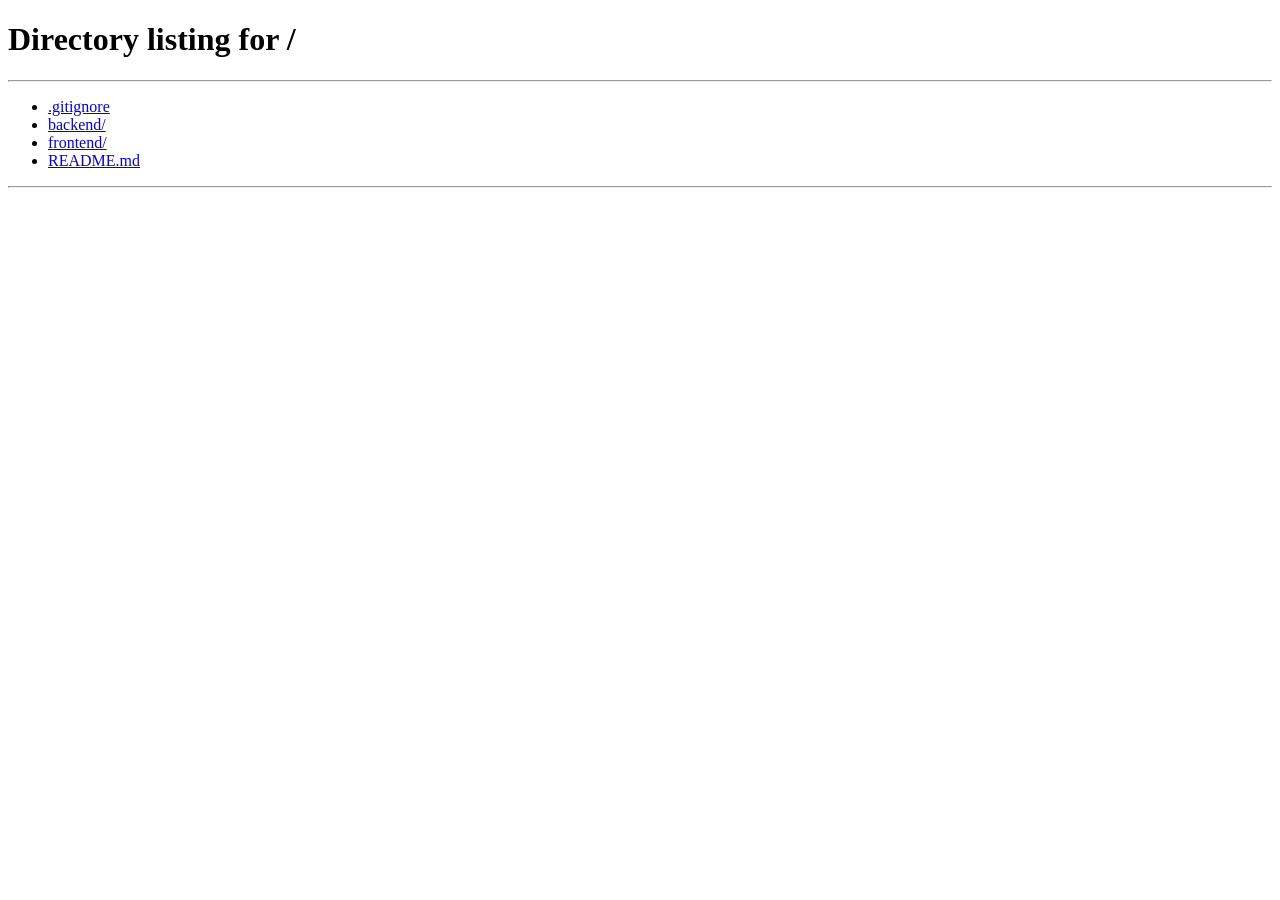
<file: frontend/result.html>
<!DOCTYPE html>
<html lang="en">

<head>
    <meta charset="UTF-8">
    <meta name="viewport" content="width=device-width, initial-scale=1.0">
    <title>Results — Document OCR</title>
    <link rel="stylesheet" href="style.css">
    <!-- Google Fonts -->
    <link
        href="https://fonts.googleapis.com/css2?family=Space+Grotesk:wght@300;400;500;600;700&family=Inter:wght@400;500;600&family=JetBrains+Mono:wght@400;500&display=swap"
        rel="stylesheet">
</head>

<body class="results-page">
    <div class="blob blob-1"></div>
    <div class="blob blob-4"></div>

    <main class="container glass-panel results-container">
        <header class="app-header results-header">
            <div class="header-left">
                <button id="back-btn" class="icon-btn" title="Back to Upload">
                    <svg xmlns="http://www.w3.org/2000/svg" width="24" height="24" viewBox="0 0 24 24" fill="none"
                        stroke="currentColor" stroke-width="2" stroke-linecap="round" stroke-linejoin="round">
                        <line x1="19" y1="12" x2="5" y2="12"></line>
                        <polyline points="12 19 5 12 12 5"></polyline>
                    </svg>
                </button>
                <div class="doc-info">
                    <h2 id="result-filename" class="truncate">filename.pdf</h2>
                    <div class="badges">
                        <span class="badge" id="result-lang">English</span>
                        <span class="badge" id="result-pages">1 Page</span>
                    </div>
                </div>
            </div>

            <div class="header-actions">
                <div class="stats">
                    <span id="result-words">0 words</span>
                    <span class="dot-sep">·</span>
                    <span id="result-chars">0 chars</span>
                </div>
                <button id="copy-btn" class="secondary-btn">
                    <svg xmlns="http://www.w3.org/2000/svg" width="16" height="16" viewBox="0 0 24 24" fill="none"
                        stroke="currentColor" stroke-width="2" stroke-linecap="round" stroke-linejoin="round">
                        <rect x="9" y="9" width="13" height="13" rx="2" ry="2"></rect>
                        <path d="M5 15H4a2 2 0 0 1-2-2V4a2 2 0 0 1 2-2h9a2 2 0 0 1 2 2v1"></path>
                    </svg>
                    Copy
                </button>
                <button id="download-btn" class="primary-btn">
                    <svg xmlns="http://www.w3.org/2000/svg" width="16" height="16" viewBox="0 0 24 24" fill="none"
                        stroke="currentColor" stroke-width="2" stroke-linecap="round" stroke-linejoin="round">
                        <path d="M21 15v4a2 2 0 0 1-2 2H5a2 2 0 0 1-2-2v-4"></path>
                        <polyline points="7 10 12 15 17 10"></polyline>
                        <line x1="12" y1="15" x2="12" y2="3"></line>
                    </svg>
                    Download
                </button>
            </div>
        </header>

        <div class="editor-layout">
            <textarea id="result-text" class="text-editor" readonly placeholder="No text extracted."></textarea>
        </div>
    </main>

    <div id="toast" class="toast hidden">Copied to clipboard!</div>

    <script src="app.js"></script>
    <script>
        document.addEventListener('DOMContentLoaded', () => {
            const resultData = sessionStorage.getItem('ocrResult');
            if (!resultData) {
                window.location.href = '/';
                return;
            }

            try {
                const data = JSON.parse(resultData);

                document.getElementById('result-filename').textContent = data.filename;
                document.getElementById('result-lang').textContent = data.language.toUpperCase();
                document.getElementById('result-pages').textContent = `${data.page_count} Page${data.page_count > 1 ? 's' : ''}`;
                document.getElementById('result-words').textContent = `${data.word_count.toLocaleString()} words`;
                document.getElementById('result-chars').textContent = `${data.char_count.toLocaleString()} chars`;
                document.getElementById('result-text').value = data.text;

                document.getElementById('back-btn').addEventListener('click', () => {
                    window.location.href = '/';
                });

                document.getElementById('copy-btn').addEventListener('click', () => {
                    navigator.clipboard.writeText(data.text).then(() => {
                        showToast('Copied to clipboard!');
                    });
                });

                document.getElementById('download-btn').addEventListener('click', () => {
                    const blob = new Blob([data.text], { type: 'text/plain' });
                    const url = window.URL.createObjectURL(blob);
                    const a = document.createElement('a');
                    a.style.display = 'none';
                    a.href = url;
                    const dotIndex = data.filename.lastIndexOf('.');
                    const nameWithoutExt = dotIndex > 0 ? data.filename.substring(0, dotIndex) : data.filename;
                    a.download = `${nameWithoutExt}_extracted.txt`;
                    document.body.appendChild(a);
                    a.click();
                    window.URL.revokeObjectURL(url);
                    document.body.removeChild(a);
                });

            } catch (e) {
                console.error("Failed to parse results", e);
                window.location.href = '/';
            }
        });

        function showToast(msg) {
            const toast = document.getElementById('toast');
            toast.textContent = msg;
            toast.classList.remove('hidden');
            toast.classList.add('show');
            setTimeout(() => {
                toast.classList.remove('show');
                setTimeout(() => toast.classList.add('hidden'), 300);
            }, 3000);
        }
    </script>
</body>

</html>
</file>
<file: frontend/style.css>
/* CSS reset & base styles */
:root {
    --bg-dark: #0f172a;
    --panel-bg: rgba(30, 41, 59, 0.7);
    --panel-border: rgba(255, 255, 255, 0.1);
    
    --text-main: #f8fafc;
    --text-muted: #94a3b8;
    
    --accent-primary: #6366f1;
    --accent-hover: #4f46e5;
    --accent-glow: rgba(99, 102, 241, 0.5);
    
    --danger: #ef4444;
    --success: #10b981;
    
    --font-heading: 'Space Grotesk', sans-serif;
    --font-body: 'Inter', sans-serif;
    --font-mono: 'JetBrains Mono', monospace;
    
    --radius-lg: 24px;
    --radius-md: 12px;
    --radius-sm: 8px;
    
    --transition: all 0.2s cubic-bezier(0.4, 0, 0.2, 1);
}

* {
    box-sizing: border-box;
    margin: 0;
    padding: 0;
}

body {
    background-color: var(--bg-dark);
    color: var(--text-main);
    font-family: var(--font-body);
    min-height: 100vh;
    display: flex;
    justify-content: center;
    align-items: center;
    overflow-x: hidden;
    position: relative;
    padding: 2rem;
}

/* Background Blobs (Glassmorphism effect) */
.blob {
    position: absolute;
    filter: blur(80px);
    z-index: -1;
    opacity: 0.6;
    border-radius: 50%;
    animation: float 10s infinite ease-in-out alternate;
}

.blob-1 {
    top: -100px;
    left: -100px;
    width: 400px;
    height: 400px;
    background: radial-gradient(circle, #6366f1, #8b5cf6);
}

.blob-2 {
    bottom: -150px;
    right: -100px;
    width: 500px;
    height: 500px;
    background: radial-gradient(circle, #ec4899, #f43f5e);
    animation-delay: -5s;
}

.blob-3 {
    top: 40%;
    left: 60%;
    width: 300px;
    height: 300px;
    background: radial-gradient(circle, #0ea5e9, #3b82f6);
    animation-delay: -2s;
}

.blob-4 {
    bottom: 20%;
    left: -50px;
    width: 450px;
    height: 450px;
    background: radial-gradient(circle, #10b981, #14b8a6);
}

@keyframes float {
    0% { transform: translate(0, 0) scale(1); }
    100% { transform: translate(30px, 50px) scale(1.1); }
}

/* Glass Panel Container */
.container {
    width: 100%;
    max-width: 600px;
    background: var(--panel-bg);
    backdrop-filter: blur(20px);
    -webkit-backdrop-filter: blur(20px);
    border: 1px solid var(--panel-border);
    border-radius: var(--radius-lg);
    padding: 2.5rem;
    box-shadow: 0 25px 50px -12px rgba(0, 0, 0, 0.5);
    z-index: 10;
}

.results-container {
    max-width: 1000px;
    height: 85vh;
    display: flex;
    flex-direction: column;
    padding: 2rem;
}

/* Header */
.app-header {
    text-align: center;
    margin-bottom: 2.5rem;
}

.logo {
    display: flex;
    align-items: center;
    justify-content: center;
    gap: 0.75rem;
    margin-bottom: 0.5rem;
}

.icon-doc {
    width: 32px;
    height: 32px;
    color: var(--accent-primary);
}

h1 {
    font-family: var(--font-heading);
    font-size: 2rem;
    font-weight: 700;
    letter-spacing: -0.025em;
}

.subtitle {
    color: var(--text-muted);
    font-size: 1rem;
}

/* Drop Zone */
.drop-zone {
    border: 2px dashed var(--panel-border);
    border-radius: var(--radius-md);
    padding: 3rem 2rem;
    text-align: center;
    transition: var(--transition);
    background: rgba(15, 23, 42, 0.4);
    cursor: pointer;
    margin-bottom: 1.5rem;
    position: relative;
    overflow: hidden;
}

.drop-zone:hover, .drop-zone.drag-active {
    border-color: var(--accent-primary);
    background: rgba(99, 102, 241, 0.05);
}

.drop-zone.drag-active {
    box-shadow: 0 0 0 4px var(--accent-glow);
}

.upload-icon-wrapper {
    width: 64px;
    height: 64px;
    border-radius: 50%;
    background: rgba(255, 255, 255, 0.05);
    display: flex;
    align-items: center;
    justify-content: center;
    margin: 0 auto 1rem;
    color: var(--text-muted);
    transition: var(--transition);
}

.drop-zone:hover .upload-icon-wrapper {
    color: var(--accent-primary);
    background: rgba(99, 102, 241, 0.1);
    transform: translateY(-4px);
}

.drop-content h3 {
    font-family: var(--font-heading);
    font-weight: 600;
    font-size: 1.25rem;
    margin-bottom: 0.25rem;
}

.drop-content p {
    color: var(--text-muted);
    font-size: 0.875rem;
    margin-bottom: 1.5rem;
}

.supported-formats {
    display: flex;
    justify-content: center;
    gap: 0.5rem;
}

.supported-formats span {
    font-size: 0.7rem;
    font-weight: 600;
    letter-spacing: 0.05em;
    padding: 0.25rem 0.5rem;
    background: rgba(255,255,255,0.1);
    border-radius: 4px;
    color: var(--text-muted);
}

/* File Preview State */
.file-preview {
    width: 80px;
    height: 80px;
    margin: 0 auto 1rem;
    background: rgba(0,0,0,0.2);
    border-radius: var(--radius-sm);
    display: flex;
    align-items: center;
    justify-content: center;
    overflow: hidden;
}

#preview-img {
    width: 100%;
    height: 100%;
    object-fit: cover;
    display: none;
}

.file-icon {
    color: var(--accent-primary);
}

.truncate {
    white-space: nowrap;
    overflow: hidden;
    text-overflow: ellipsis;
    max-width: 100%;
}

.file-size {
    font-family: var(--font-mono);
    font-size: 0.8rem !important;
}

/* Form Settings */
.settings-row {
    margin-bottom: 2rem;
}

.settings-row label {
    display: block;
    font-size: 0.875rem;
    font-weight: 500;
    color: var(--text-muted);
    margin-bottom: 0.5rem;
}

.select-wrapper {
    position: relative;
}

.select-wrapper::after {
    content: "▼";
    font-size: 0.7rem;
    position: absolute;
    right: 1rem;
    top: 50%;
    transform: translateY(-50%);
    color: var(--text-muted);
    pointer-events: none;
}

select {
    width: 100%;
    padding: 0.75rem 1rem;
    background: rgba(15, 23, 42, 0.6);
    border: 1px solid var(--panel-border);
    border-radius: var(--radius-sm);
    color: var(--text-main);
    font-family: var(--font-body);
    font-size: 1rem;
    appearance: none;
    outline: none;
    cursor: pointer;
    transition: border-color 0.2s;
}

select:focus {
    border-color: var(--accent-primary);
}

select option {
    background: var(--bg-dark);
}

/* Buttons */
.text-btn {
    background: none;
    border: none;
    color: var(--accent-primary);
    font-family: inherit;
    font-size: inherit;
    cursor: pointer;
    text-decoration: underline;
    text-underline-offset: 2px;
}

.text-btn:hover {
    color: var(--accent-hover);
}

.danger-text {
    color: var(--danger);
}
.danger-text:hover {
    color: #f87171;
}

.primary-btn {
    width: 100%;
    padding: 1rem;
    background: var(--accent-primary);
    color: white;
    border: none;
    border-radius: var(--radius-sm);
    font-family: var(--font-heading);
    font-weight: 600;
    font-size: 1.1rem;
    cursor: pointer;
    transition: var(--transition);
    display: flex;
    align-items: center;
    justify-content: center;
    gap: 0.5rem;
}

.primary-btn:hover:not(:disabled) {
    background: var(--accent-hover);
    box-shadow: 0 4px 12px var(--accent-glow);
    transform: translateY(-1px);
}

.primary-btn:disabled {
    background: rgba(255, 255, 255, 0.1);
    color: var(--text-muted);
    cursor: not-allowed;
}

.secondary-btn {
    padding: 0.5rem 1rem;
    background: rgba(255, 255, 255, 0.05);
    border: 1px solid var(--panel-border);
    color: var(--text-main);
    border-radius: var(--radius-sm);
    font-family: var(--font-heading);
    font-weight: 500;
    font-size: 0.9rem;
    cursor: pointer;
    transition: var(--transition);
    display: flex;
    align-items: center;
    gap: 0.5rem;
}

.secondary-btn:hover {
    background: rgba(255, 255, 255, 0.1);
    border-color: rgba(255,255,255,0.2);
}

.icon-btn {
    width: 40px;
    height: 40px;
    border-radius: var(--radius-sm);
    background: rgba(255,255,255,0.05);
    border: 1px solid var(--panel-border);
    color: var(--text-main);
    display: flex;
    align-items: center;
    justify-content: center;
    cursor: pointer;
    transition: var(--transition);
}

.icon-btn:hover {
    background: rgba(255, 255, 255, 0.1);
}

/* Spinner */
.spinner {
    width: 20px;
    height: 20px;
    border: 2px solid rgba(255,255,255,0.3);
    border-top-color: white;
    border-radius: 50%;
    animation: spin 1s linear infinite;
}

@keyframes spin {
    to { transform: rotate(360deg); }
}

/* Results Page Specifics */
.results-header {
    display: flex;
    justify-content: space-between;
    align-items: center;
    text-align: left;
    margin-bottom: 1.5rem;
    padding-bottom: 1.5rem;
    border-bottom: 1px solid var(--panel-border);
}

.header-left {
    display: flex;
    align-items: center;
    gap: 1rem;
    overflow: hidden;
}

.doc-info {
    min-width: 0; /* allows truncation child to work */
}

.doc-info h2 {
    font-family: var(--font-heading);
    font-size: 1.25rem;
    margin-bottom: 0.25rem;
}

.badges {
    display: flex;
    gap: 0.5rem;
}

.badge {
    font-size: 0.7rem;
    font-weight: 600;
    padding: 0.2rem 0.5rem;
    background: rgba(99, 102, 241, 0.15);
    color: #818cf8;
    border-radius: 4px;
}

.header-actions {
    display: flex;
    align-items: center;
    gap: 1rem;
    flex-shrink: 0;
}

.stats {
    display: flex;
    align-items: center;
    gap: 0.5rem;
    font-size: 0.85rem;
    color: var(--text-muted);
    font-family: var(--font-mono);
}

.dot-sep {
    color: rgba(255,255,255,0.2);
}

.editor-layout {
    flex-grow: 1;
    display: flex;
    min-height: 0; /* Important for flex-grow with textarea */
}

.text-editor {
    width: 100%;
    height: 100%;
    background: rgba(0,0,0,0.2);
    border: 1px solid var(--panel-border);
    border-radius: var(--radius-sm);
    padding: 1.5rem;
    color: var(--text-main);
    font-family: var(--font-mono);
    font-size: 0.95rem;
    line-height: 1.6;
    resize: none;
    outline: none;
}

.text-editor:focus {
    border-color: var(--accent-primary);
}

.loading-status {
    margin-top: 1.5rem;
    text-align: center;
    animation: fadeIn 0.5s ease-out;
}

#status-text {
    font-size: 0.9rem;
    color: var(--accent-primary);
    font-weight: 500;
    letter-spacing: 0.02em;
    animation: pulseText 2s infinite ease-in-out;
}

@keyframes pulseText {
    0%, 100% { opacity: 0.7; }
    50% { opacity: 1; }
}

@keyframes fadeIn {
    from { opacity: 0; transform: translateY(10px); }
    to { opacity: 1; transform: translateY(0); }
}

/* Utilities */
.hidden {
    display: none !important;
}

/* Toasts */
.error-toast {
    margin-top: 1rem;
    padding: 1rem;
    background: rgba(239, 68, 68, 0.1);
    border: 1px solid rgba(239, 68, 68, 0.3);
    color: #fca5a5;
    border-radius: var(--radius-sm);
    font-size: 0.9rem;
    text-align: center;
}

.toast {
    position: fixed;
    bottom: 2rem;
    left: 50%;
    transform: translateX(-50%) translateY(100px);
    background: var(--text-main);
    color: var(--bg-dark);
    padding: 0.75rem 1.5rem;
    border-radius: 50px;
    font-weight: 500;
    box-shadow: 0 10px 15px -3px rgba(0,0,0,0.3);
    transition: transform 0.3s cubic-bezier(0.34, 1.56, 0.64, 1);
    z-index: 100;
    opacity: 0;
}

.toast.show {
    transform: translateX(-50%) translateY(0);
    opacity: 1;
}

/* Responsive */
@media (max-width: 768px) {
    .results-header {
        flex-direction: column;
        align-items: flex-start;
        gap: 1rem;
    }
    
    .header-actions {
        width: 100%;
        justify-content: space-between;
    }
}
</file>
